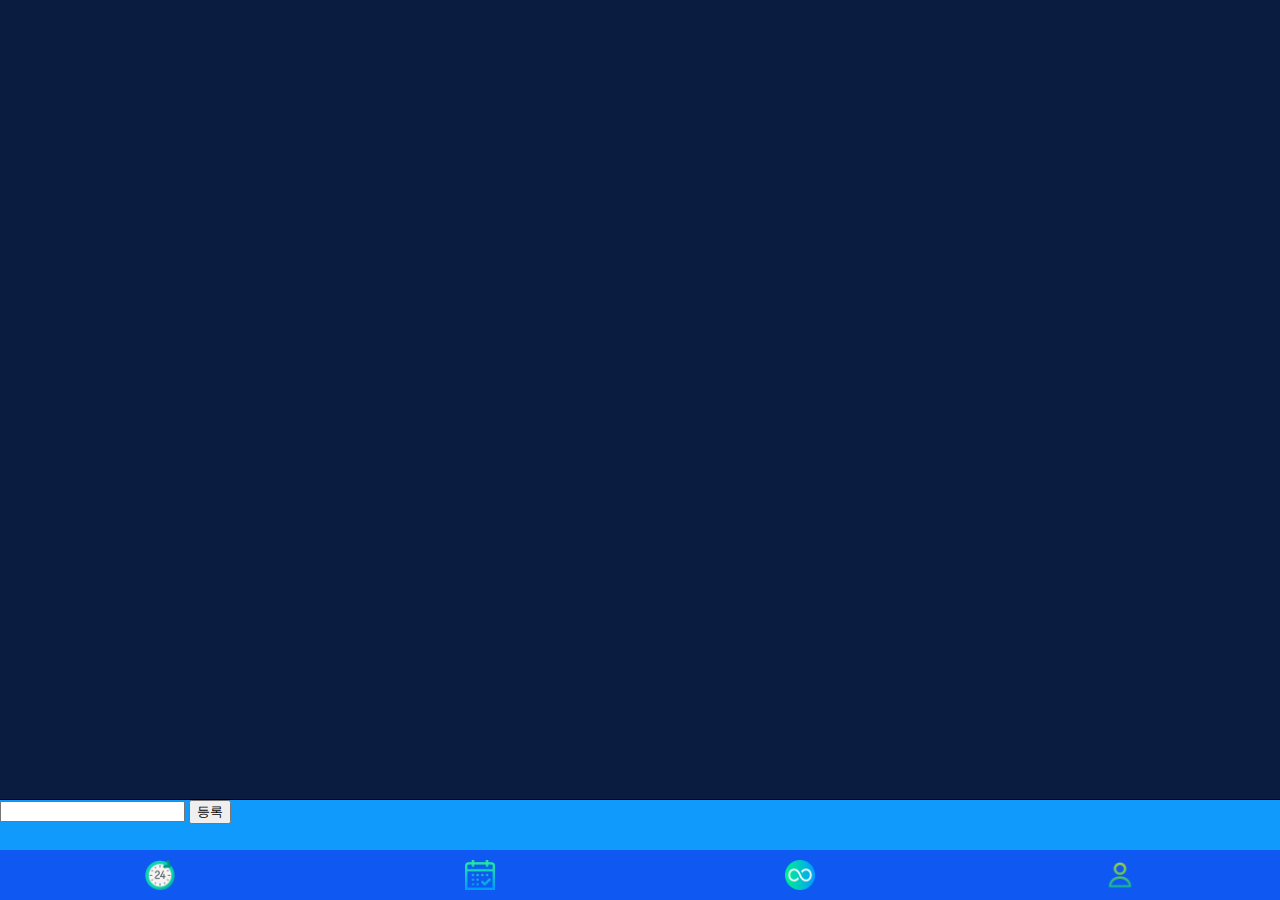
<file: iRemember/index.html>
<!DOCTYPE html>
<html>
<head lang="en">
	<meta charset="UTF-8">
	<meta name="viewport" content="width=device-width, initial-scale=1">
	<link rel="stylesheet" href="style.css">
	<style>
		.bottom_menu { position: fixed; bottom: 0px; left: 0px; width: 100%; height: 50px; z-index:100; border-top: 1px solid black; background-color: #0F58F2 }
		.bottom_menu > div { float: left; width: 25%; height: 100%; text-align: center; padding-top: 10px; }
		.today_type { position: fixed; bottom: 50px; left: 0px; width: 100%; height: 50px; z-index:101; border-top: 1px solid black; background-color: #0F9AFC }
	</style>
</head>
<body bgcolor="#0A1C40">
<!-- 
	<div id="container3">
	    <div id="container2">
	        <div id="container1">
	            <div id="col1">Column 1Column 1Column 1Column 1Column 1Column 1Column 1Column 1Column 1Column 1Column 1Column 1Column 1</div>
	            <div id="col2">Column 2</div>
	            <div id="col3">Column 3</div>
	        </div>
	    </div>
	</div> -->
	<form class="today_type">
		<input type="text" id="typeToday" width: 100%>
		<button type="button" onclick=AddToday()>등록</button>
	</form>
	
	<div class="bottom_menu">
		<div>
			<img src="image/24clock.png" width = "30" onclick='location.href="index.html"'>
		</div>
		<div>
			<img src="image/week.png" width="30" onclick='location.href="week.html"'>
		</div>
		<div>
			<img src="image/ever.png" width = "30" onclick=test()>
		</div>
		<div>
			<img src="image/human.png" width = "30">
		</div>
	</div>
	
	<script>
		var arrToday = [[]];
		if (JSON.parse(localStorage.getItem("arrTodayStorage")) != null){
			arrToday = JSON.parse(localStorage.getItem("arrTodayStorage"));
		}
		// arrToday.push(["우유, 김치우유, 김치우유, 김치우유, 김치우유, 김치우유, 김치우유, 김치", "16:00", "주차장"])
		// arrToday.push(["D-12", "16:00", "주차장"])
		// arrToday.push(["C-56", "16:00", "주차장"])
		// arrToday.push(["H-1", "16:00", "주차장"])
		// arrToday.push(["K-61", "16:00", "주차장"])
		// arrToday.push(["I-9", "16:00", "주차장"])
		
		for (i = 1; i < arrToday.length; i++){
			document.write('<div class="flex" style="font-family: Arial, sans-serif; font-size: 16px; line-height: 1.5; word-break: break-all;"> <div>', arrToday[i][0], '</div> <div>', arrToday[i][1], '</div> <div onclick=DeleteToday(', i, ') style="text-align:center;">', arrToday[i][2], '</div> </div>');
		}
		document.write('<div class="bumper" style="height:100px;"></div>');

		function test(){
			alert("a");
		}

		function AddToday() {
			var gas = document.getElementById('typeToday').value;
			var time = new Date();
			var days = time.getDate();
			var hours = time.getHours();
			var minutes = time.getMinutes();
			arrToday.push([gas, days + "] " + hours + ":" + minutes, "X"]);
			localStorage.setItem("arrTodayStorage", JSON.stringify(arrToday));
			window.location.reload();
		}
		
		function DeleteToday(index){
			if (confirm("정말 삭제하시겠습니까??") == true){
				arrToday.splice(index, 1);
				localStorage.setItem("arrTodayStorage", JSON.stringify(arrToday));
				window.location.reload();
			}
			else { return false; }
		}
	</script>
</body>
</html>
</file>
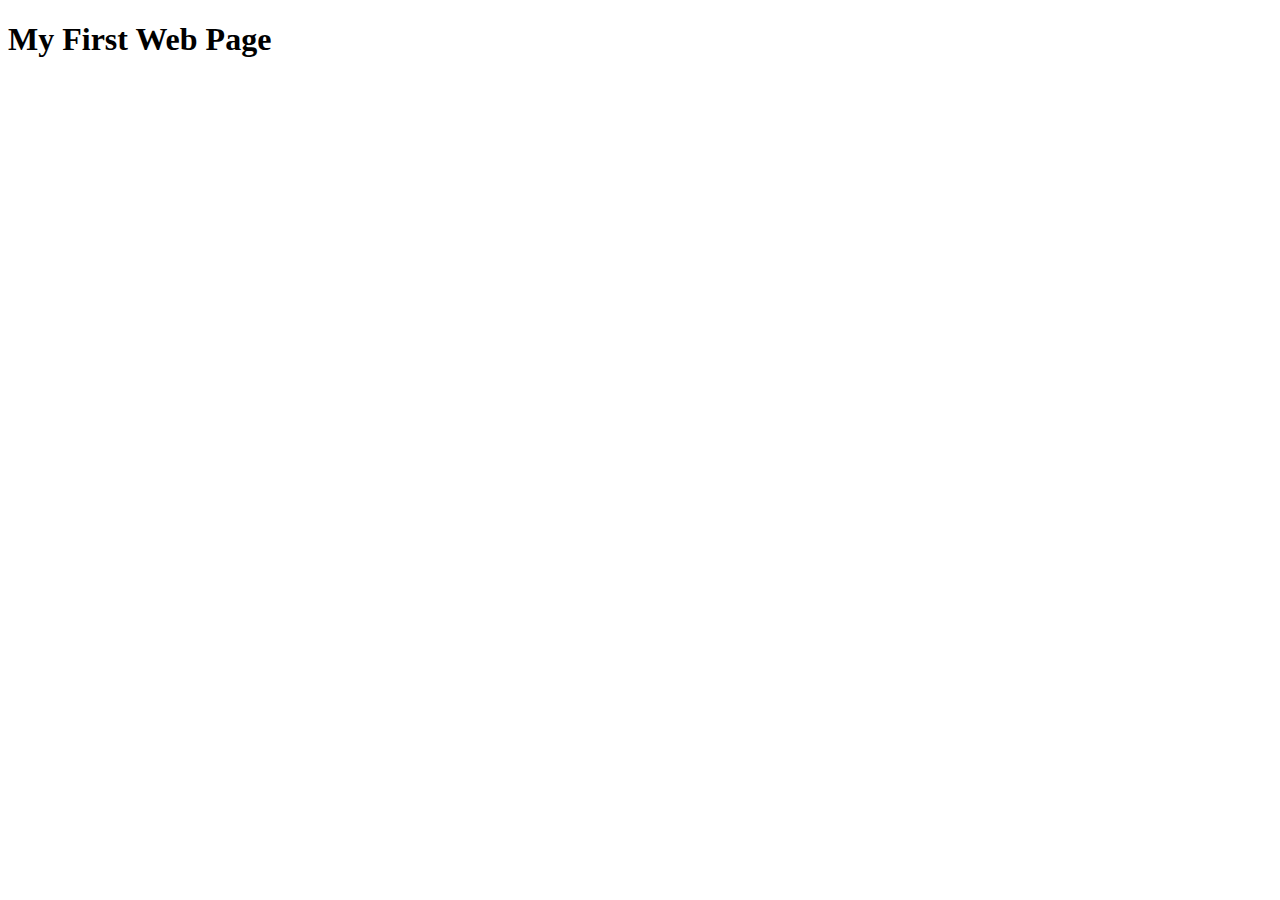
<file: shooting game/index.html>
<!DOCTYPE html>
<html lang="en">
<head>
    <meta charset="UTF-8">
    <meta http-equiv="X-UA-Compatible" content="IE=edge">
    <meta name="viewport" content="width=device-width, initial-scale=1.0">
    <title>Document</title>
</head>
<body>
    <h1>My First Web Page</h1>
    

    <script src="main.js"></script>
</body>
</html>
</file>
<file: iRemember/style.css>
.title {
	font-weight: bold;
	font-size: 30px;
}

.flex {
    display: flex;
}
.flex > div:nth-child(1) {
	word-wrap: break-word;
	flex-basis:70%;
    background-color: #379BA6;
	margin: 2px 1px;
	padding: 5px;
}
.flex > div:nth-child(2) {
	flex-basis:25%;
    background-color: #F29829;
	margin: 2px 1px;
	padding: 5px;
}
.flex > div:nth-child(3) {
	flex-basis:5%;
    background-color: #F27405;
	margin: 2px 1px;
	padding: 5px;
}

/*
#container3 {
    float:left;
    width:100%;
    background:blue;
    overflow:hidden;
    position:relative;

#container2 {
    float:left;
    width:100%;
    background:red;
    position:relative;
    right:25%;
}

#container1 {
    float:left;
    width:100%;
    background:yellow;
    position:relative;
    right:15%;
}
#col1 {
    float:left;
    width:60%;
    position:relative;
    left:40%;
    overflow:hidden;
}
#col2 {
    float:left;
    width:15%;
    position:relative;
    left:40%;
    overflow:hidden;
}
#col3 {
    float:left;
    width:25%;
    position:relative;
    left:40%;
    overflow:hidden;
} */
</file>
